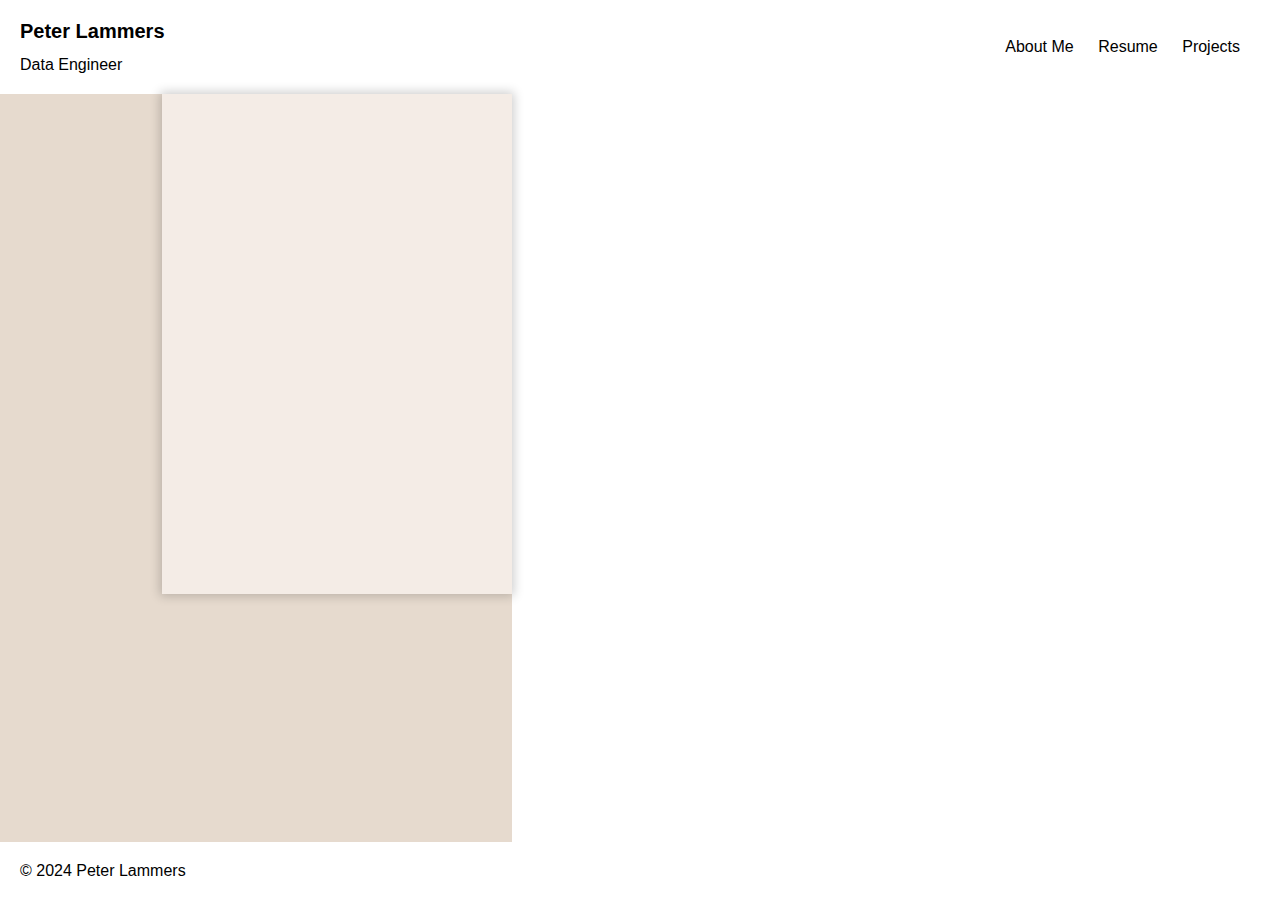
<file: test.html>
<!DOCTYPE html>
<html lang="en">
<head>
    <meta charset="UTF-8">
    <meta name="viewport" content="width=device-width, initial-scale=1.0">
    <title>Portfolio</title>
    <style>
        body {
            font-family: Corbel, Arial, sans-serif;
            margin: 0;
            padding: 0;
            display: flex;
            flex-direction: column;
            min-height: 100vh;
        }
        body h1 {
            font-size: 20px;
            font-weight: bold;
        }
        body h2 {
            font-size: 16px;
            font-weight: normal;
        }
        header, footer {
            background-color: #ffffff; /* Header and footer color */
            color: #000000; /* Text color for header and footer */
            padding: 20px;
            display: flex;
            justify-content: space-between;
            align-items: center;
        }
        nav {
            background-color: transparent; /* Transparent background for navigation bar */
            color: #000000; /* Text color for navigation bar */
            padding: 10px;
            text-align: center;
        }
        nav a {
            color: #000000;
            text-decoration: none;
            margin: 0 10px;
        }
        nav a:hover {
            text-decoration: underline;
        }
        nav a.selected {
            color: #0050FF; /* Selected page color */
        }
        main {
            display: flex;
            justify-content: space-between;
            flex-grow: 1;
            padding-top: 0px; /* Adjust for header height */
        }
        .left-block {
            background-color: #e6dace; /* Left block color */
            width: 40%;
        }
        .right-block {
            background-color: #ffffff; /* Right block color */
            width: 60%;
        }
        .text-block {
            background-color: #F4ECE6;
            box-shadow: 0px 0px 10px 2px rgba(0, 0, 0, 0.2);
            height: 500px;
            width: 350px;
            margin-left: auto; 
            margin-right: 0;
        }
        .content {
            display: flex;
            justify-content: space-between;
            margin: 0 auto;
            width: 80%;
            padding: 20px;
        }
        container-cv {
            width: 750px;
            height: 400px;
            background-color: #ffffff;
            border: none;
            border-radius: 0;
            box-shadow: 0px 0px 10px 2px rgba(0, 0, 0, 0.2);
            padding: 20px;
            box-sizing: border-box;
        }
        .left-side, .right-side {
    flex: 1;
    padding: 20px;
        }

        .left-side {
            background-color: #f0f0f0; /* Example color for the left side */
        }

        .right-side {
            background-color: #e6e6e6; /* Example color for the right side */
        }

        .container-cv h1 {
            font-size: 24px;
            margin-bottom: 10px;
        }

        .container-cv h2 {
            font-size: 20px;
            margin-bottom: 8px;
        }

        .container-cv h3 {
            font-size: 18px;
            margin-bottom: 6px;
        }
    </style>
</head>
<body>
    <header>
        <div style="display:inline;">
            <h1 style="display:inline;">Peter Lammers<h1><h2 style="display:inline;">Data Engineer</h2>
        </div>
        <nav>
            <a href="about_me.html">About Me</a>
            <a href="resume.html">Resume</a>
            <a href="projects.html">Projects</a>
        </nav>
    </header>
    <main>
        <div class="left-block">
            <div class="text-block">
        </div>
        <div class="right-block">
        </div>
    </main>
    <footer>
        &copy; 2024 Peter Lammers
    </footer>
</body>
</html>
</file>
